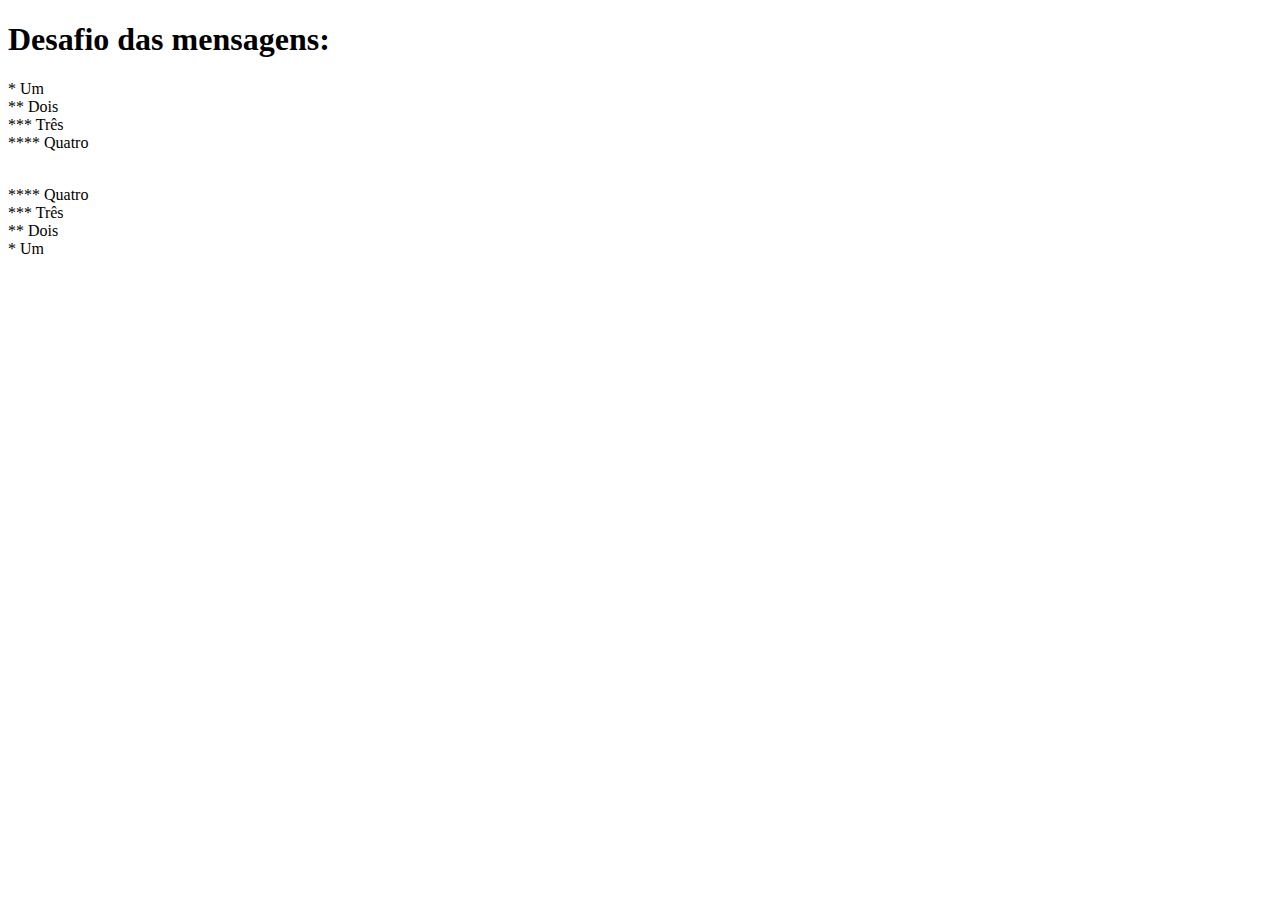
<file: DESAFIOS/D001/index.html>
<!DOCTYPE html>
<html lang="en">

<head>
    <meta charset="UTF-8">
    <meta name="viewport" content="width=device-width, initial-scale=1.0">
    <title>Desafio 01</title>
</head>

<body>
    <h1>Desafio das mensagens:</h1>
    <p>
        * Um <br>
        ** Dois <br>
        *** Três <br>
        **** Quatro <br>
    </p>
   
    <p>
      <br>  **** Quatro
      <br>  *** Três
      <br>  ** Dois
      <br>  * Um
    </p>
</body>

</html>
</file>
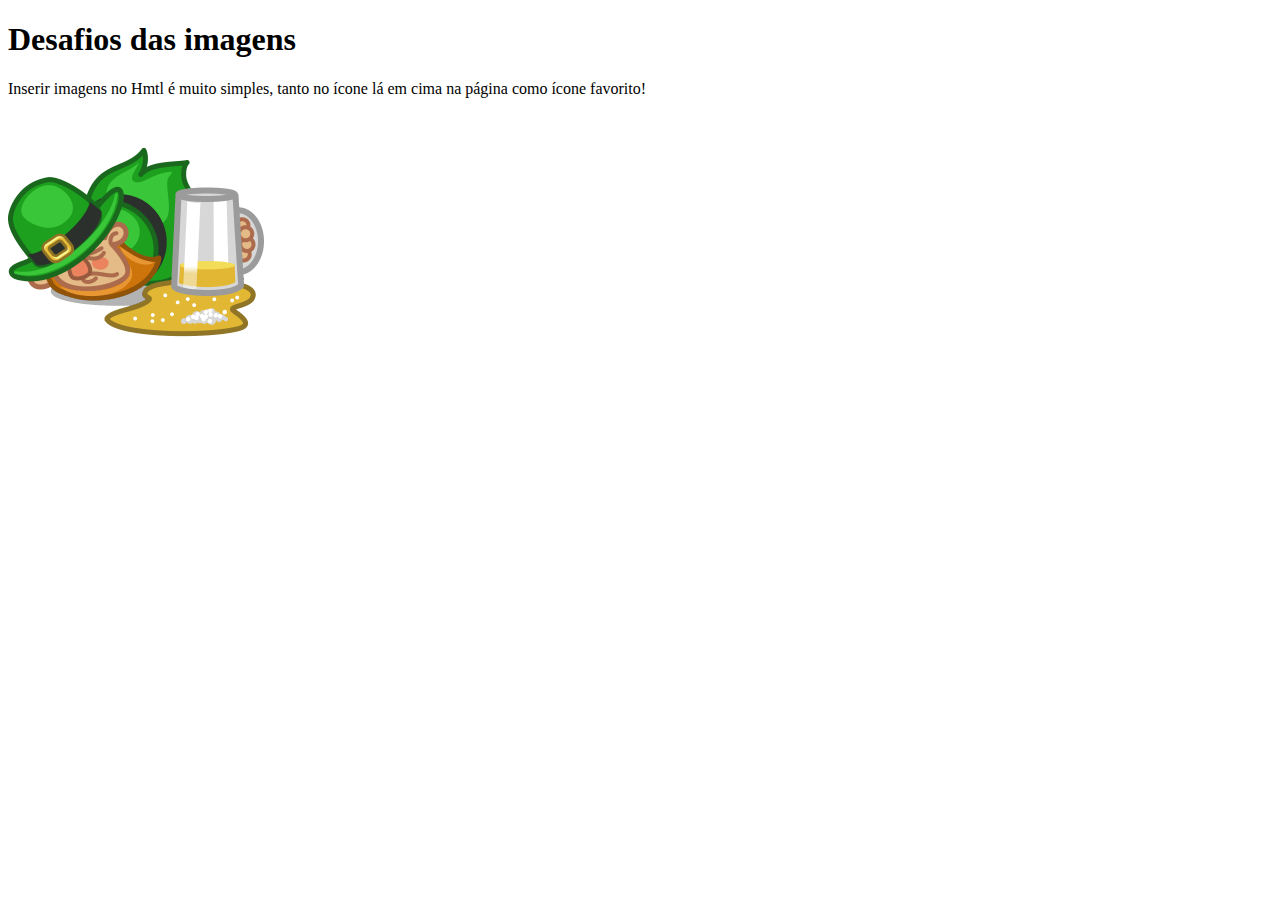
<file: DESAFIOS/D002/index.html>
<!DOCTYPE html>
<html lang="en">
<head>
    <meta charset="UTF-8">
    <meta name="viewport" content="width=device-width, initial-scale=1.0">
    <link rel="shortcut icon" href="imagens/icon.png" type="image/x-icon">
    <title>Desafios das Imagens</title>
</head>
<body>
    <h1> Desafios das imagens</h1>
    <p>Inserir imagens no Hmtl é muito simples, tanto no ícone lá em cima na página como ícone favorito!</p>
    <img src="imagens/leprechaun-drunk.png" alt="leprechaun-drunk">
</body>
</html>
</file>
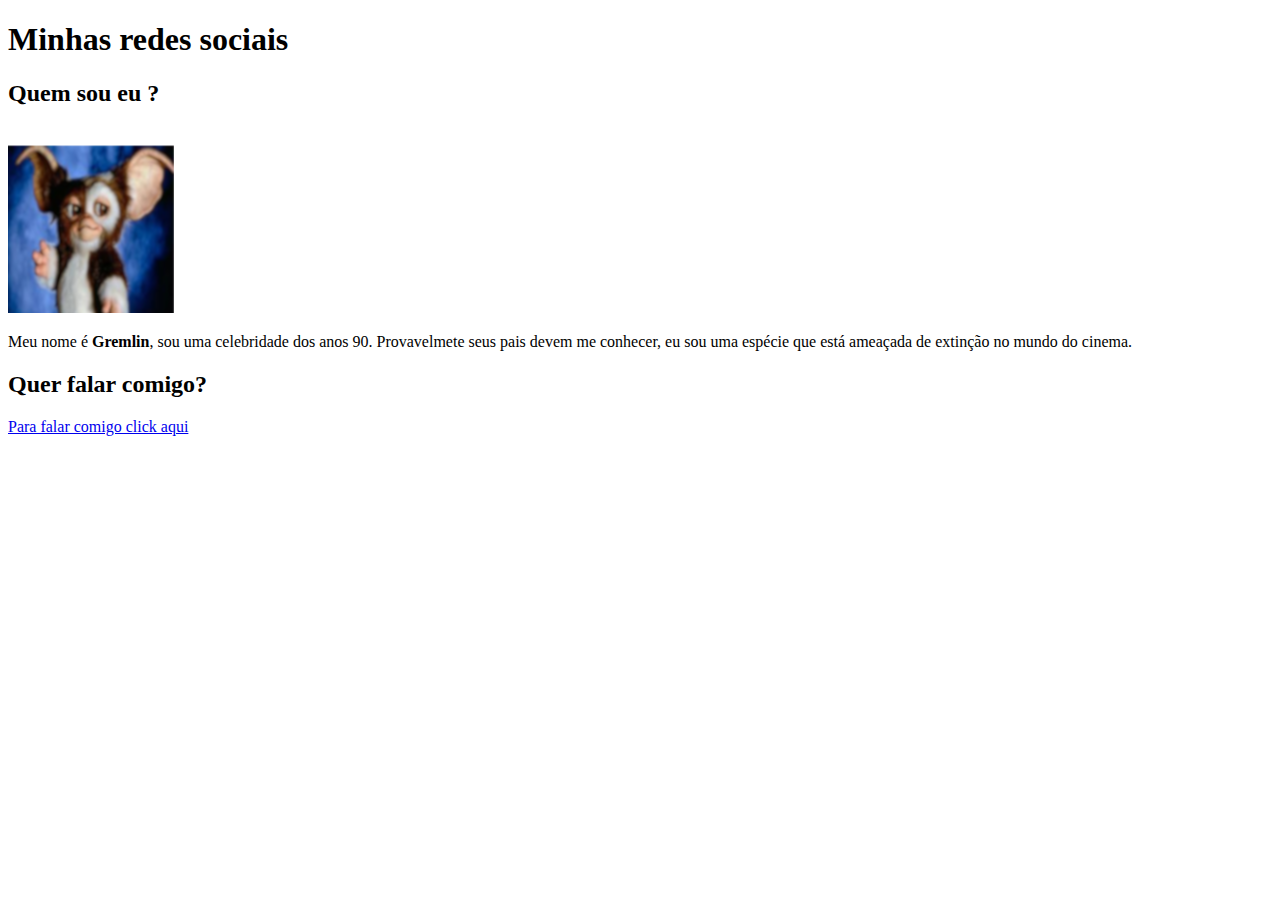
<file: DESAFIOS/D003/index.html>
<!DOCTYPE html>
<html lang="pt-br">
<head>
    <meta charset="UTF-8">
    <meta name="viewport" content="width=device-width, initial-scale=1.0">
    <title>Minhas redes sociais</title>
</head>
<body>
    <h1>Minhas redes sociais</h1>
    <h2>Quem sou eu ?</h2>
    <br>
     <img src="imagens/gremlins.png" alt="gremlins">

    <p> 
        Meu nome é <strong>Gremlin</strong>, sou uma celebridade dos anos 90. Provavelmete seus pais devem me conhecer, eu sou uma espécie que está ameaçada de extinção no mundo do cinema.
    </p>

    <h2>Quer falar comigo?</h2>

    <li>
       <a href="gremlin@hotmail.com">Para falar comigo click aqui</a>
    </li>

</body>
</html>
</file>
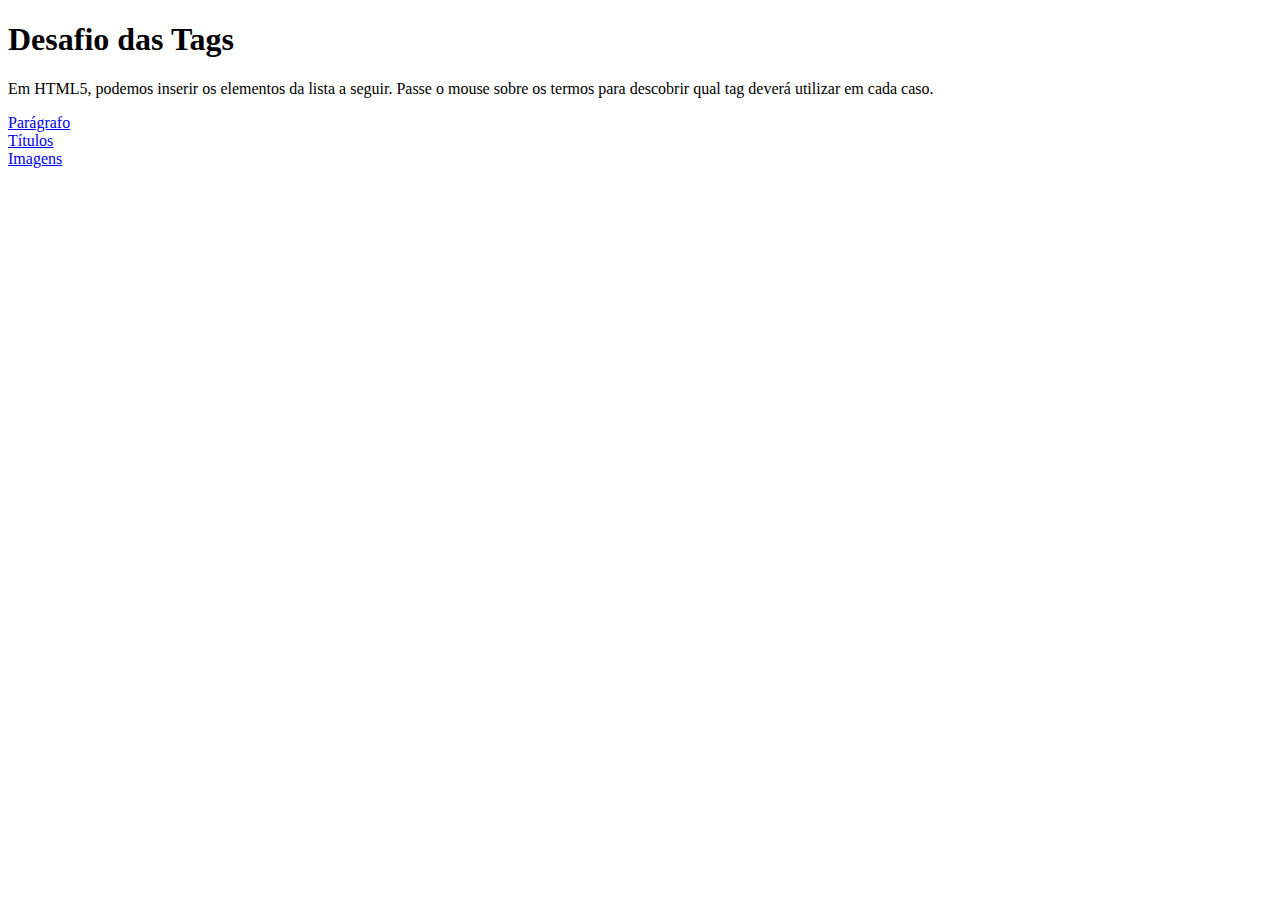
<file: DESAFIOS/D004/index.html>
<!DOCTYPE html>
<html lang="pt-br">
<head>
    <meta charset="UTF-8">
    <meta name="viewport" content="width=device-width, initial-scale=1.0">
    <title>Desafio das Tags</title>
</head>
<body>
    <h1>Desafio das Tags</h1>
<p>
    Em HTML5, podemos inserir os elementos da lista a seguir. Passe o mouse sobre os termos para descobrir qual tag deverá utilizar em cada caso.
</p>
   
<li>
    <a href="<p>">Parágrafo</a>
</li>

<li>
    <a href="<h>">Títulos</a>
</li>

<li>
    <a href="<img>">Imagens</a>
</li>

</body>
</html>
</file>
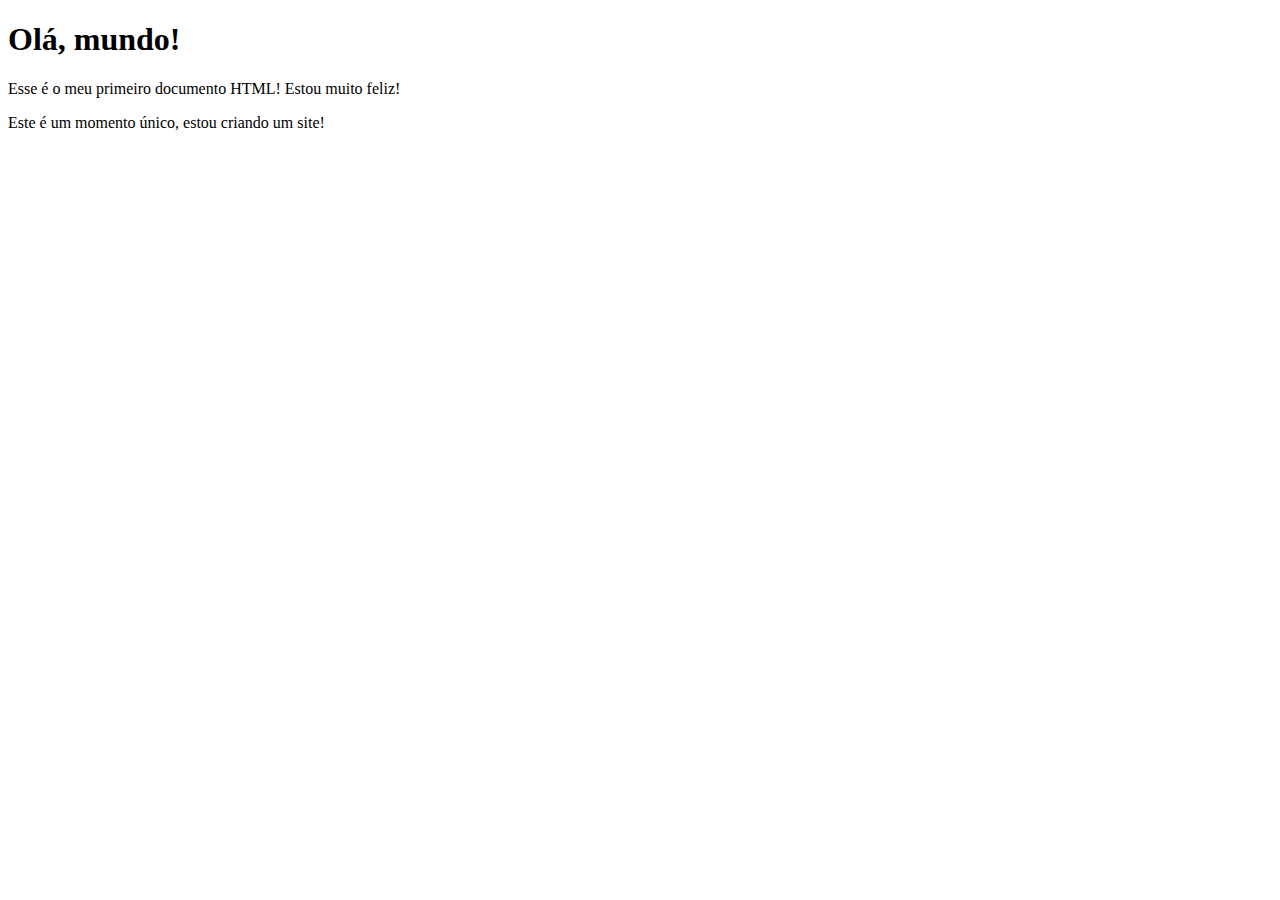
<file: EXERCICIOS/EX001/index.html>
<!DOCTYPE html>
<html lang="pt-br">
<head>
    <meta charset="UTF-8">
    <meta name="viewport" content="width=device-width, initial-scale=1.0">
    <title>Meu primeiro exercício</title>
</head>
<body>
   <h1>Olá, mundo!</h1> 
   <p>Esse é o meu primeiro documento HTML! Estou muito feliz!</p>
   <p>Este é um momento único, estou criando um site!</p>
</body>
</html>
</file>
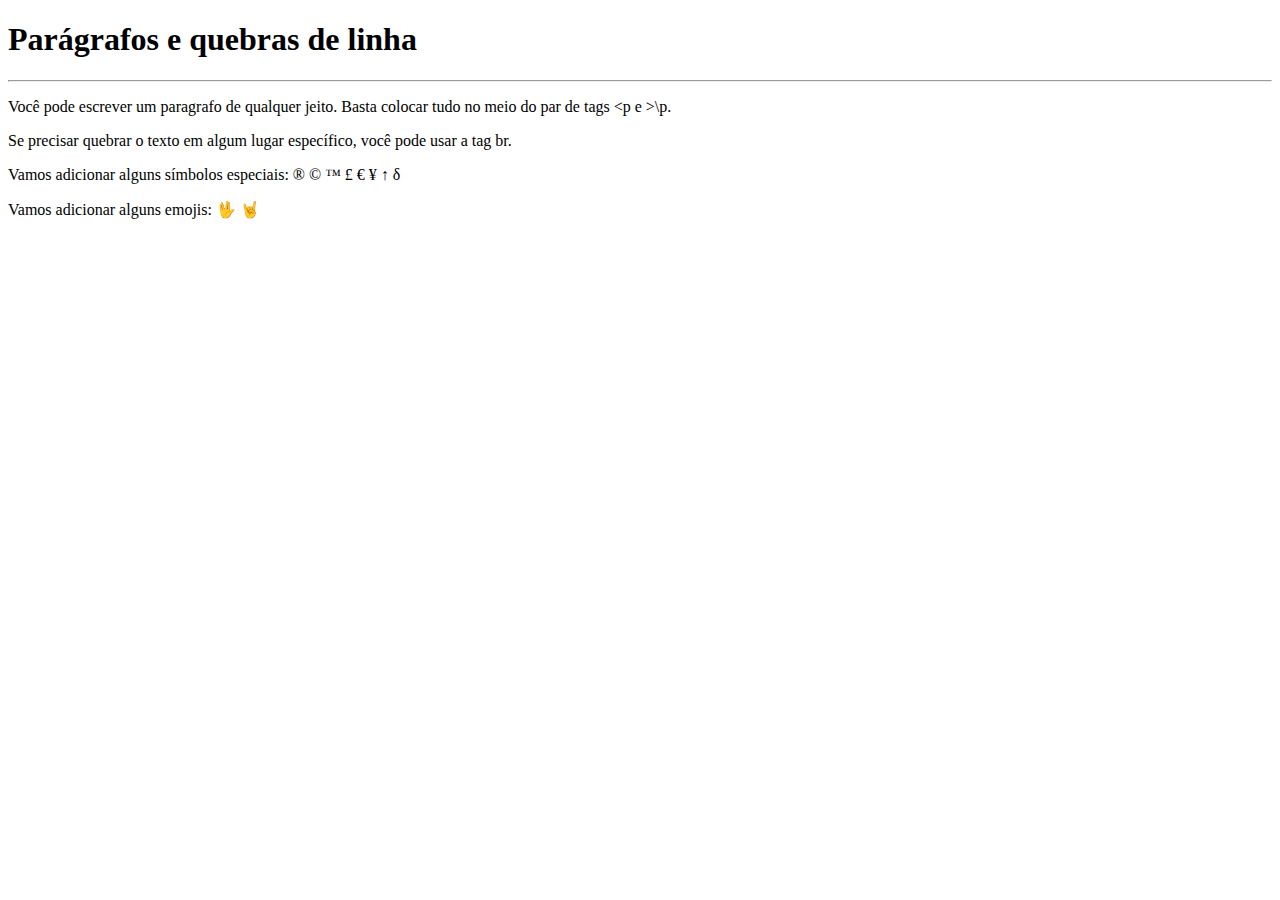
<file: EXERCICIOS/EX002/index.html>
<!DOCTYPE html>
<html lang="pt-br">

<head>
    <meta charset="UTF-8">
    <meta name="viewport" content="width=device-width, initial-scale=1.0">
    <title>Parágrafos</title>
</head>

<body>
    <h1>Parágrafos e quebras de linha</h1>
    <hr>
    <p>Você pode escrever um paragrafo de qualquer jeito. Basta colocar tudo no meio do par de tags &lt;p e &gt;\p.</p> <!-- &LT LESS THAN / &GT GREATER THAN-->
    <p>Se precisar quebrar o texto em algum lugar específico, você pode usar a tag br.</p>
    <p>
        Vamos adicionar alguns símbolos especiais: 
        &reg; 
        &copy;
        &trade;
        &pound;
        &euro;
        &yen;
        &uparrow;
        &delta;
    </p>
    <p>
    Vamos adicionar alguns emojis:
        &#x1F596; <!--Usar a Emoji pedia, usar &#x + código hexadecimal.-->
        &#x1F918;
    </p>
</body>

</html>
</file>
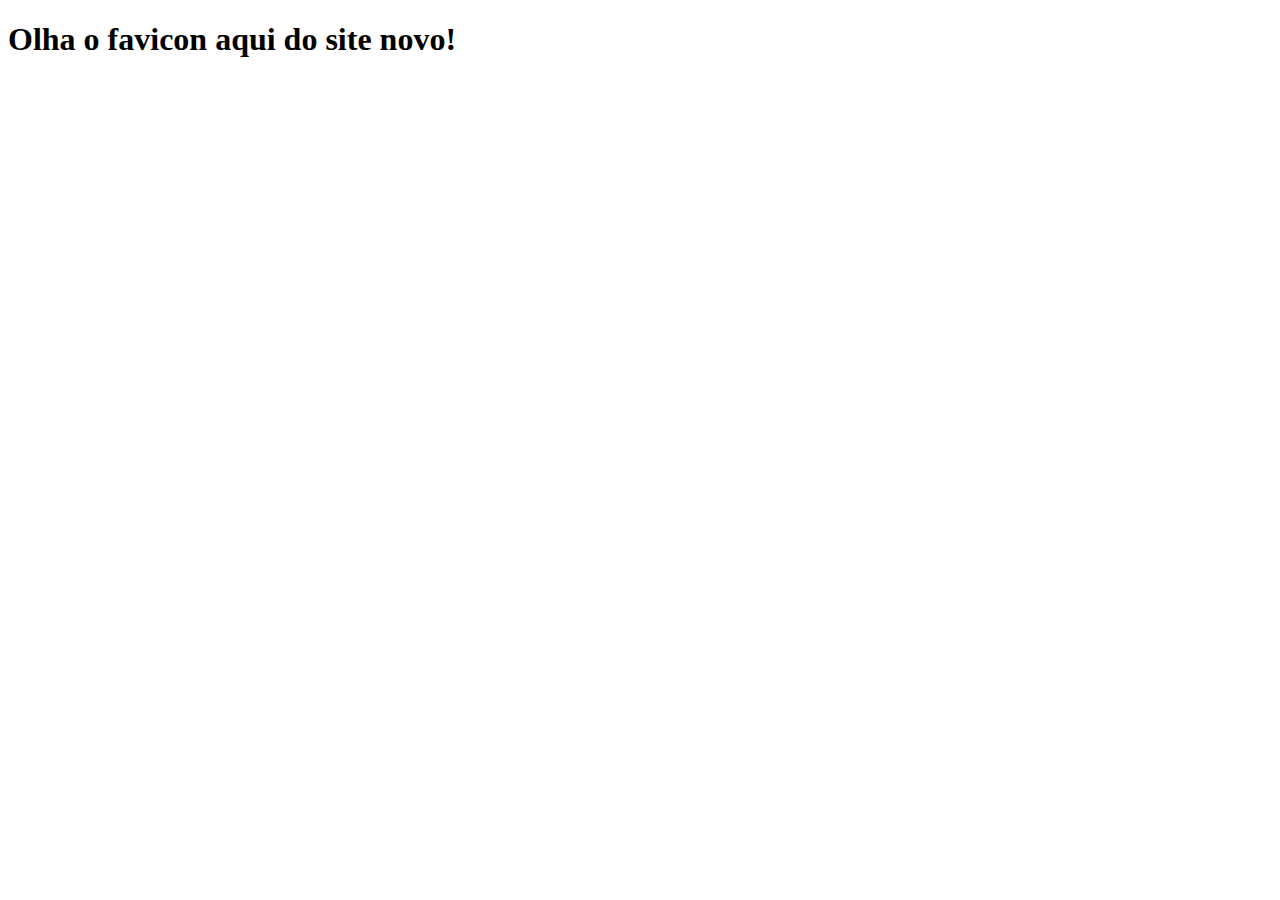
<file: EXERCICIOS/EX004/index.html>
<!DOCTYPE html>
<html lang="pt-br">
<head>
    <meta charset="UTF-8">
    <meta name="viewport" content="width=device-width, initial-scale=1.0">
    <link rel="shortcut icon" href="Leprechaun-Rainbow-pot.ico" type="image/x-icon">
    <title>Teste de Favicon</title>
</head>
<body>
    <h1>Olha o favicon aqui do site novo!</h1>
</body>
</html>
</file>
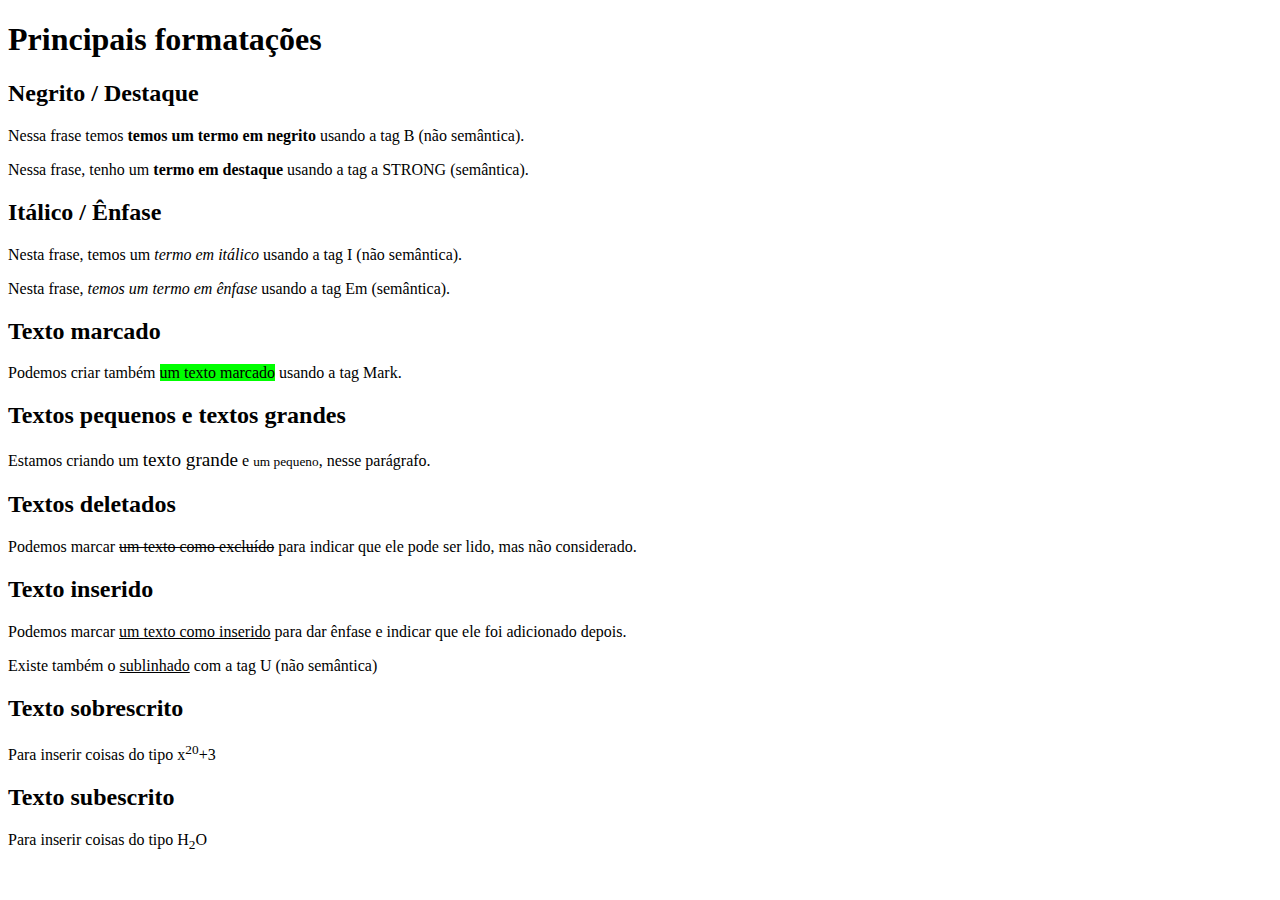
<file: EXERCICIOS/EX006/index.html>
<!DOCTYPE html>
<html lang="pt-br">

<head>
    <meta charset="UTF-8">
    <meta name="viewport" content="width=device-width, initial-scale=1.0">
    <title>Formatação de Textos!</title>
</head>
<!-- Sempre manter a formatação padrão de todos os documentos em HTML / CSS, pois isso ajuda a manter o código organizado e bem estruturado. -->

<body>
    <h1>Principais formatações</h1>
    <h2>Negrito / Destaque</h2>
    <p>Nessa frase temos <b>temos um termo em negrito</b> usando a tag B (não semântica).</p>
    <p>Nessa frase, tenho um <strong>termo em destaque</strong> usando a tag a STRONG (semântica).</p>

    <h2>Itálico / Ênfase</h2>
    <p>Nesta frase, temos um <i>termo em itálico</i> usando a tag I (não semântica).</p>
    <p>Nesta frase, <em>temos um termo em ênfase</em> usando a tag Em (semântica).</p>

    <h2>Texto marcado</h2>
    <p>Podemos criar também <mark style="background-color: lime;"> um texto marcado</mark> usando a tag Mark.</p>

    <h2>Textos pequenos e textos grandes</h2>
    <p>Estamos criando um <big>texto grande</big> e <small>um pequeno</small>, nesse parágrafo.</p>

    <h2>Textos deletados</h2>
    <p>Podemos marcar <del>um texto como excluído</del> para indicar que ele pode ser lido, mas não considerado.</p>

    <h2>Texto inserido</h2>
    <p>Podemos marcar <ins>um texto como inserido</ins> para dar ênfase e indicar que ele foi adicionado depois.</p>
    <p>Existe também o <u>sublinhado</u> com a tag U (não semântica)</p>

    <h2>Texto sobrescrito</h2>
    <p>Para inserir coisas do tipo x<sup>20</sup>+3</p>

    <h2>Texto subescrito</h2>
    <p>Para inserir coisas do tipo H<sub>2</sub>O</p>






</body>

</html>
</file>
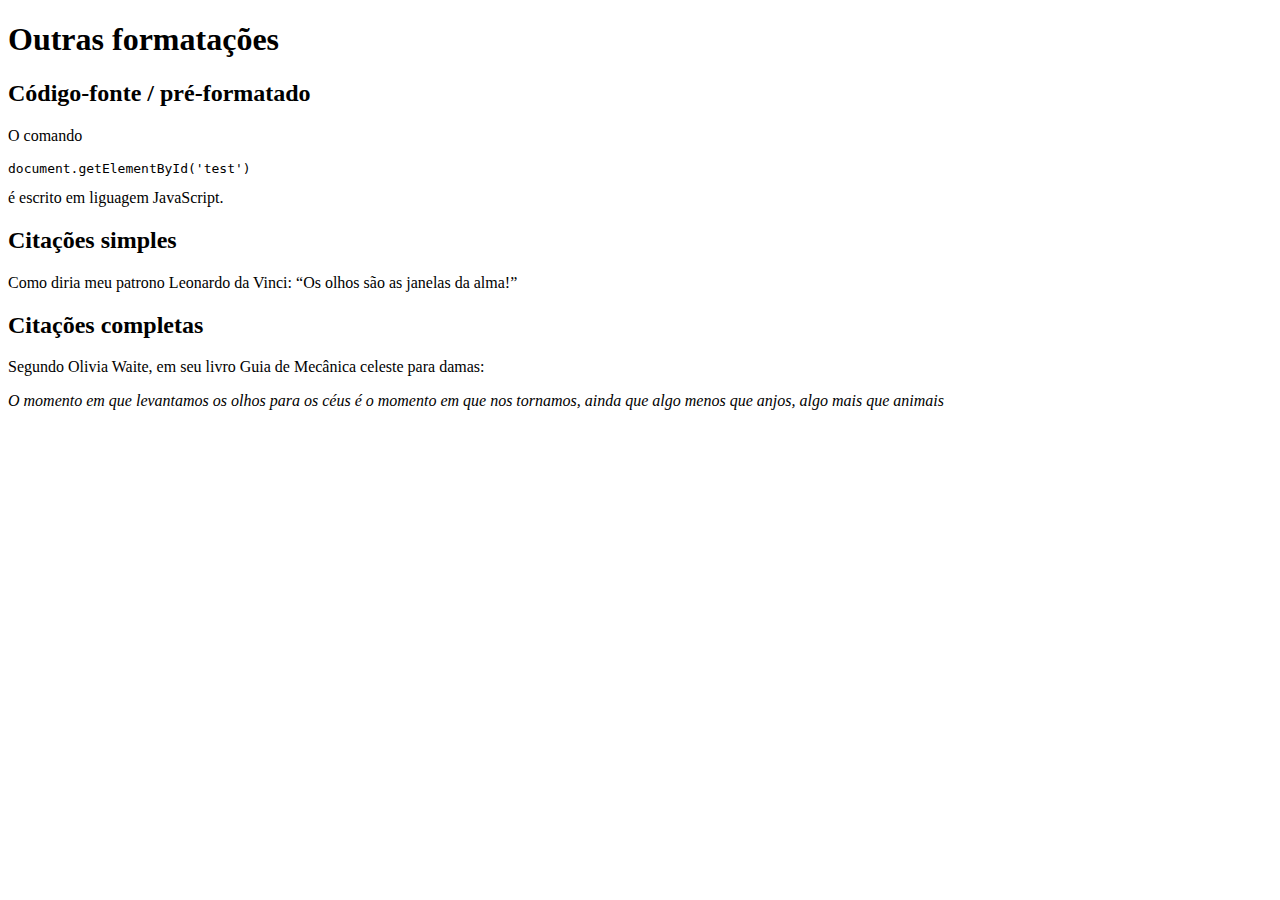
<file: EXERCICIOS/EX007/index.html>
<!DOCTYPE html>
<html lang="pt-br">

<head>
    <meta charset="UTF-8">
    <meta name="viewport" content="width=device-width, initial-scale=1.0">
    <title>Outras formatações</title>
</head>

<body>
    <h1>Outras formatações</h1>
    <h2>Código-fonte / pré-formatado</h2>
     <!-- Para escrever comandos de uma liguagem de programação dentro do HTML, usar a tag PRE -->
    <p>O comando <pre>document.getElementById('test')</pre> é escrito em liguagem JavaScript.</p>

<!-- Para uma citação mais longa ou usar a tag CITE, e para uma citação mais simples e curta usar a tag Q -->

    <h2>Citações simples</h2>
    <p>Como diria meu patrono Leonardo da Vinci: <q>Os olhos são as janelas da alma!</q></p>

    <h2>Citações completas</h2>
    <p>Segundo Olivia Waite, em seu livro Guia de Mecânica celeste para damas: </p>

   <cite>
    O momento em que levantamos os olhos para os céus é o momento em que nos tornamos, ainda que algo menos que anjos, algo mais que animais
   </cite>
    

</body>

</html>
</file>
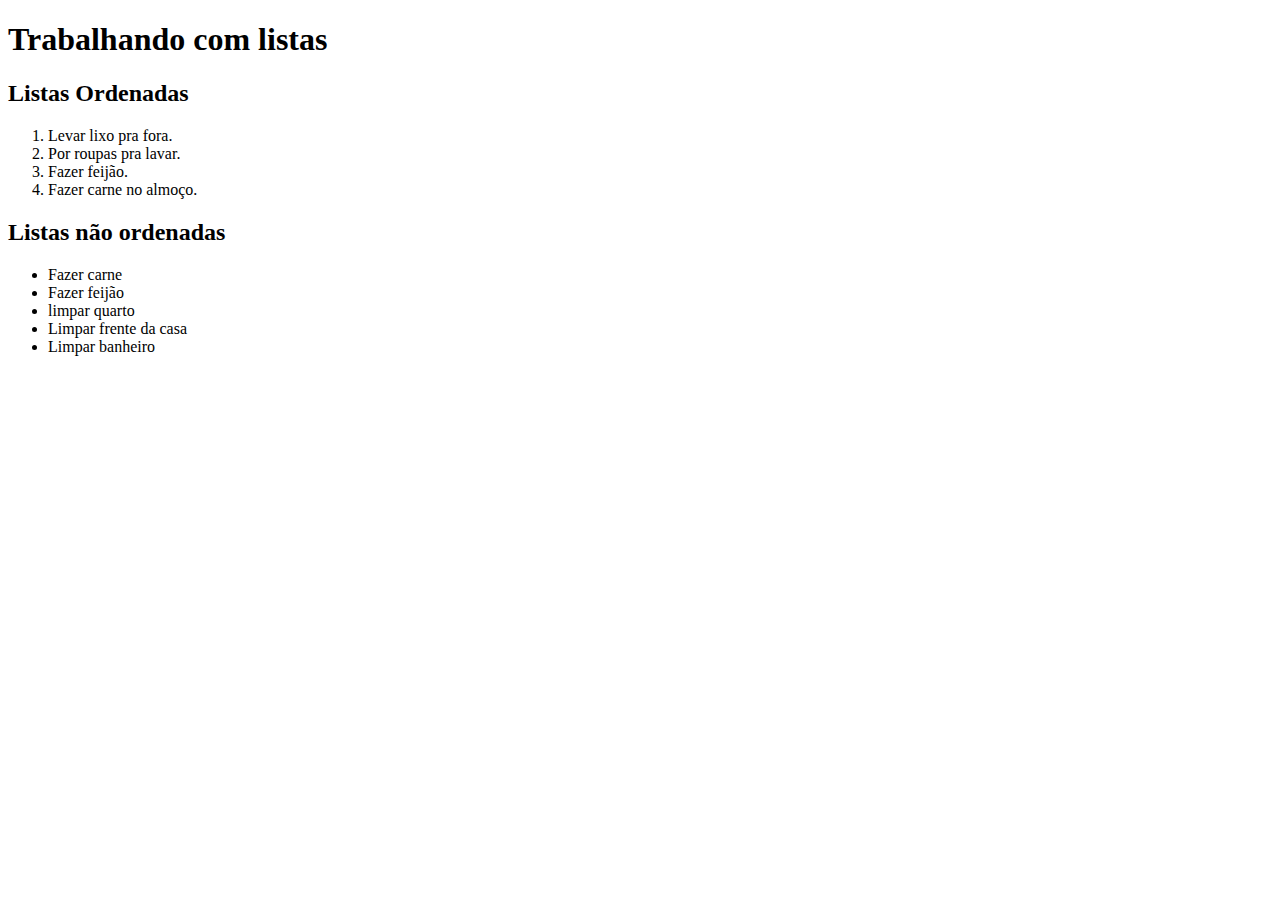
<file: EXERCICIOS/EX008/index.html>
<!DOCTYPE html>
 <html lang="en">
 <head>
    <meta charset="UTF-8">
    <meta name="viewport" content="width=device-width, initial-scale=1.0">
    <title>Listas</title>
 </head>
 <body>
    <h1>Trabalhando com listas</h1>
    <h2>Listas Ordenadas</h2>
   <ol>
    <li>Levar lixo pra fora.</li>
    <li>Por roupas pra lavar.</li>
    <li>Fazer feijão.</li>
    <li>Fazer carne no almoço.</li>
   </ol>

   <h2>Listas não ordenadas</h2>
   <ul>
      <li>Fazer carne</li>
      <li>Fazer feijão</li>
      <li>limpar quarto</li>
      <li>Limpar frente da casa</li>
      <li>Limpar banheiro</li>
      
   </ul>
 </body>
 </html>
</file>
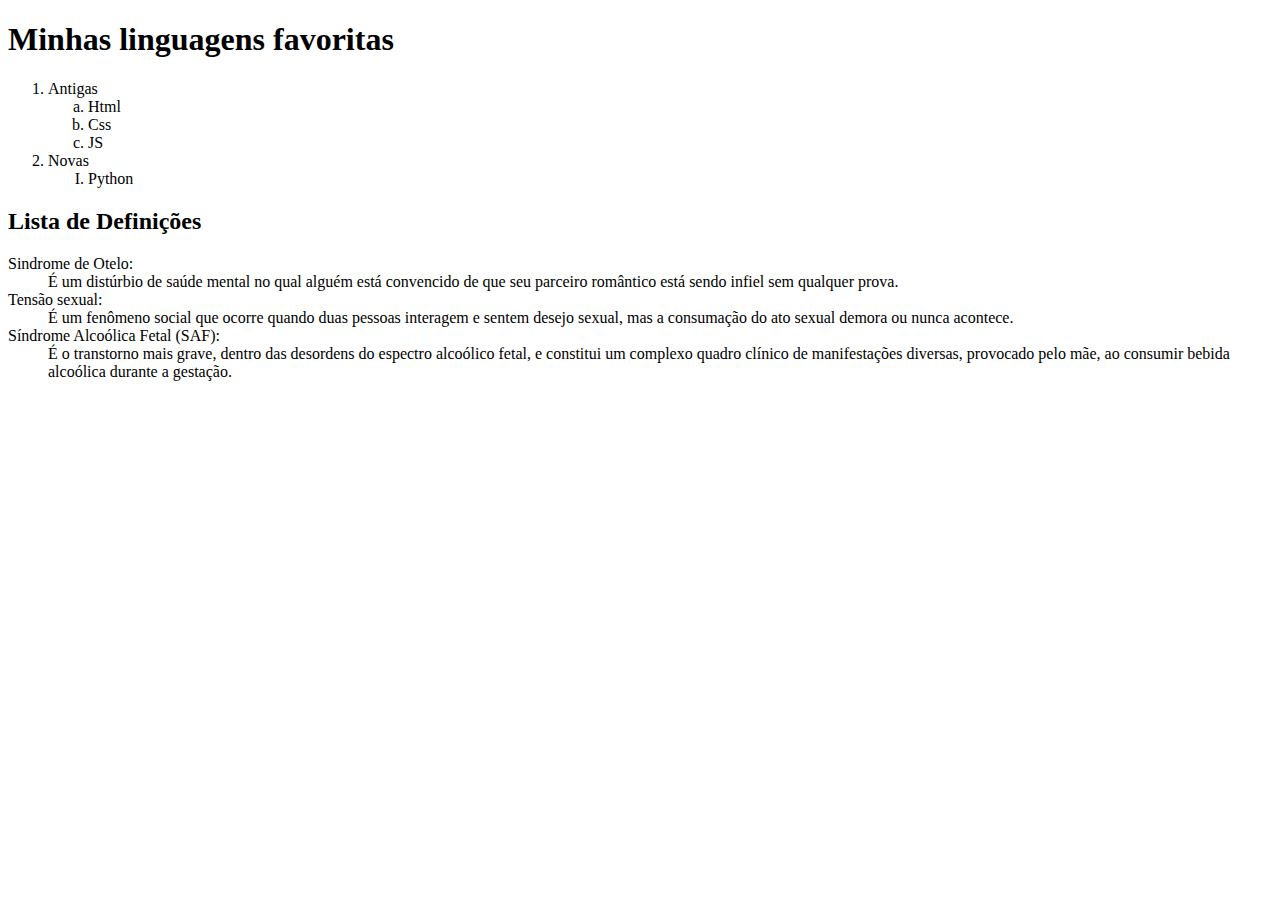
<file: EXERCICIOS/EX009/index.html>
<!DOCTYPE html>
<html lang="en">

<head>
    <meta charset="UTF-8">
    <meta name="viewport" content="width=device-width, initial-scale=1.0">
    <title>listas Mistas</title>
</head>

<body>
    <h1>Minhas linguagens favoritas</h1>
    <ol>
        <li>Antigas</li>
        <ol type="a">
            <li>Html</li>
            <li>Css</li>
            <li>JS</li>
        </ol>

        <li>Novas</li>
        <ol type="I">
            <li>Python</li>
        </ol>
    </ol>

    <h2>Lista de Definições</h2> <!-- Funciona como uma espécie de dicionário -->
    <dl>
        <dt> Sindrome de Otelo: </dt>

        <dd> É um distúrbio de saúde mental no qual alguém está convencido de que seu parceiro romântico está sendo
            infiel sem qualquer prova. </dd>

        <dt> Tensão sexual: </dt>

        <dd> É um fenômeno social que ocorre quando duas pessoas interagem e sentem desejo sexual, mas a consumação do
            ato sexual demora ou nunca acontece. </dd>

        <dt> Síndrome Alcoólica Fetal (SAF): </dt>

        <dd>
            É o transtorno mais grave, dentro das desordens do espectro alcoólico fetal, e constitui um complexo quadro
            clínico de manifestações diversas, provocado pelo mãe, ao consumir bebida alcoólica durante a gestação.
        </dd>
    </dl>
</body>

</html>
</file>
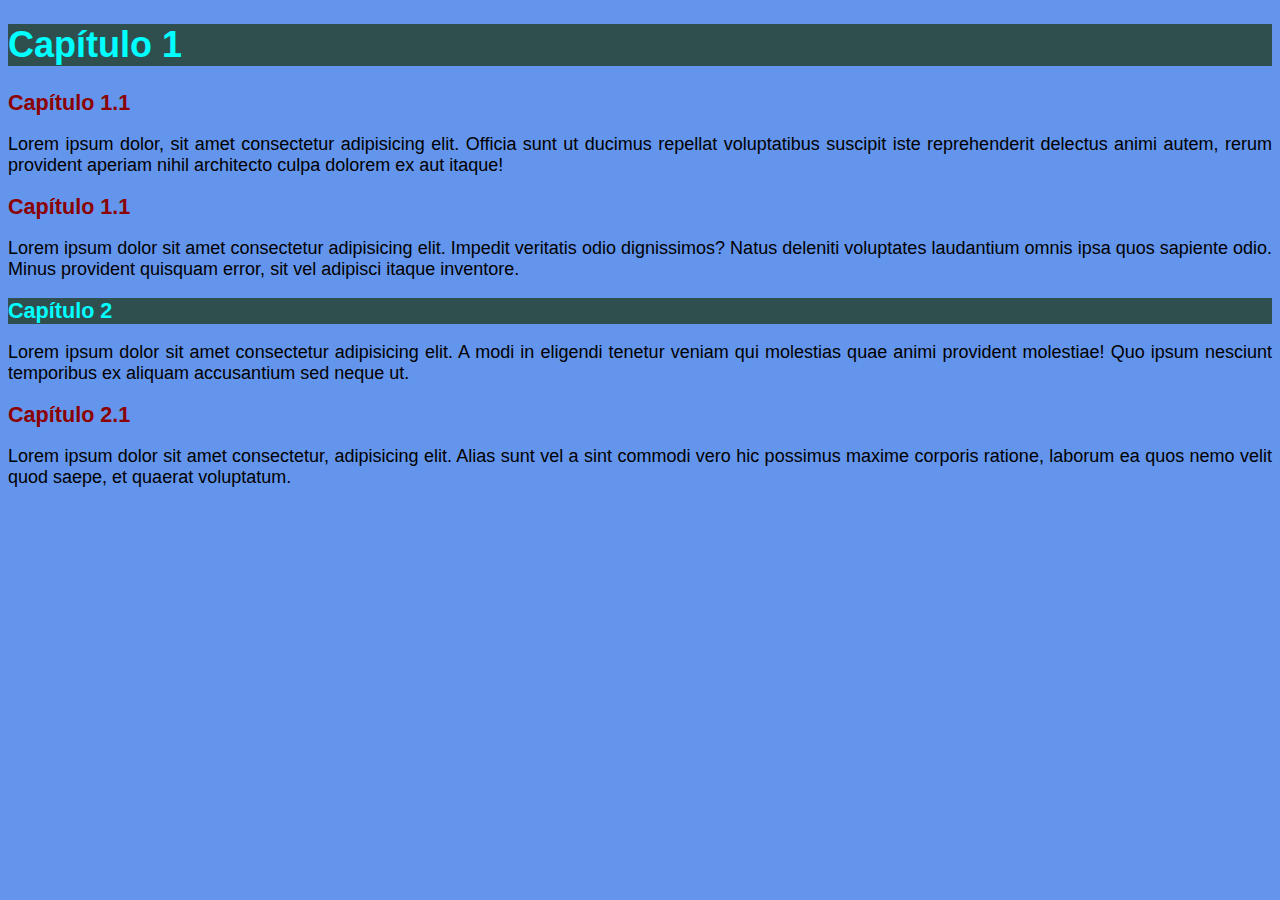
<file: EXERCICIOS/EX013/index.html>
<!DOCTYPE html>
<html lang="pt-br">
<head>
    <meta charset="UTF-8">
    <meta name="viewport" content="width=device-width, initial-scale=1.0">
    <title>Estilos inline</title>
</head>
<body style="background-color:cornflowerblue; font-family:Arial, Helvetica, sans-serif; font-size: 18px;">
<h1 style="color: cyan;  background-color: darkslategray;">Capítulo 1</h1>
<h2 style="color: darkred; font-size: 1.2em;">Capítulo 1.1</h2>
<p style="text-align: justify;"> Lorem ipsum dolor, sit amet consectetur adipisicing elit. Officia sunt ut ducimus repellat voluptatibus suscipit iste reprehenderit delectus animi autem, rerum provident aperiam nihil architecto culpa dolorem ex aut itaque!</p>
<h2 style="color: darkred; font-size: 1.2em;">Capítulo 1.1</h2>
<p style="text-align: justify;">Lorem ipsum dolor sit amet consectetur adipisicing elit. Impedit veritatis odio dignissimos? Natus deleniti voluptates laudantium omnis ipsa quos sapiente odio. Minus provident quisquam error, sit vel adipisci itaque inventore.</p>
<h1 style="color: cyan; font-size: 1.2em;  background-color: darkslategray;">Capítulo 2</h1>
<p style="text-align: justify;">Lorem ipsum dolor sit amet consectetur adipisicing elit. A modi in eligendi tenetur veniam qui molestias quae animi provident molestiae! Quo ipsum nesciunt temporibus ex aliquam accusantium sed neque ut.</p>
<h2 style="color: darkred; font-size: 1.2em;">Capítulo 2.1</h2>
<p style="text-align: justify;"> Lorem ipsum dolor sit amet consectetur, adipisicing elit. Alias sunt vel a sint commodi vero hic possimus maxime corporis ratione, laborum ea quos nemo velit quod saepe, et quaerat voluptatum.</p>


</body>
</html>
</file>
